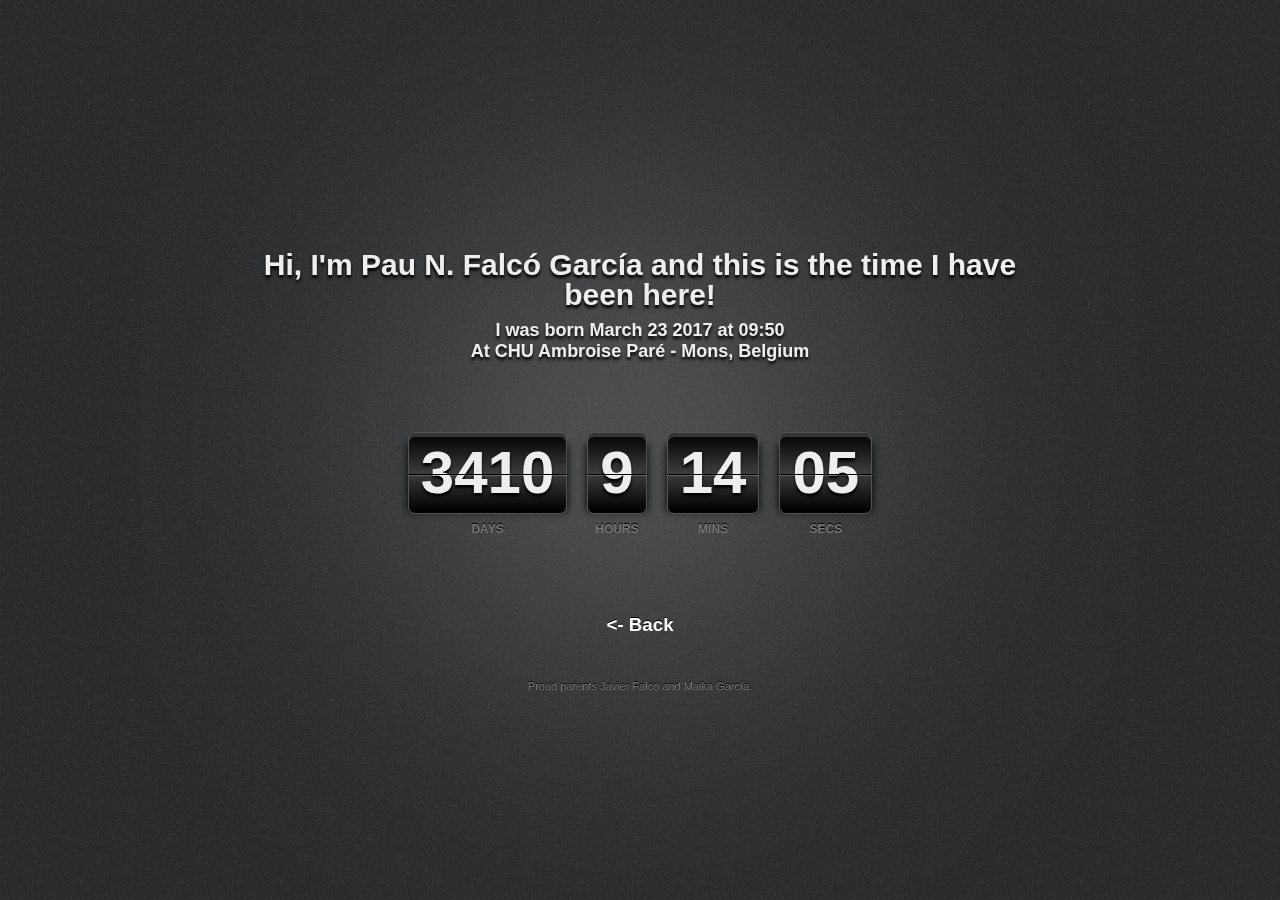
<file: i-m-here/I-m-here.html>
<!DOCTYPE html> 
<html> 
<head>
<meta charset="utf-8">
<title>Neus M. Falc&oacute;  Garc&iacute;a, my life</title>
<link rel="stylesheet" media="screen" href="css/normalize.css" />
<link rel="stylesheet" media="screen" href="css/style.css" />
<script src="js/countdown.js"></script>
</head>
<body>
  <div class="bg-gradient"></div>
  <div class="container">
    <h1>Hi, I'm Pau N. Falc&oacute;  Garc&iacute;a and this is the time I have been here!</h1>
    <h2>I was born March 23 2017 at 09:50</h2>
    <h2>At CHU Ambroise Par&eacute; - Mons, Belgium</h2>
    <div id="CDT"></div>
    
    <h3> <a href="../index.html" title="Go back to Neus Maia's main page"><- Back </a></h3>
    <br/>
    <footer>
      <p>
        Proud parents Javier Falc&oacute; and Maika Garc&iacute;a.
      </p>
    </footer>
  </div>

</body>
</html>
</file>
<file: i-m-here/css/style.css>
/* Contdonwn */

body {
    background: #222 url('../images/bg.gif') repeat;
    color: #fff;
    -moz-text-shadow: 0 -1px 0 #000;
    -webkit-text-shadow: 0 -1px 0 #000;
    text-shadow: 0 -1px 0 #000;
    font-family: 'Helvetica Neue','Helvetica','Arial', sans-serif;
}

.bg-gradient {
    position: fixed;
    width: 1000px;
    height: 1000px;
    top: 50%;
    left: 50%;
    z-index: -1;
    margin: -500px 0 0 -500px;
    background: url('../images/bg-gradient.png') no-repeat center;
}

.container {
    text-align: center;
    margin: 0 auto;
    width: 800px;
    height: 400px;
    position: absolute;
    top: 50%;
    left: 50%;
    margin: -200px 0 0 -400px;
}
    
h1,
h2 {
    margin: 0;
    color: #eee;
    -moz-text-shadow: 0 3px 3px #000000;
    -webkit-text-shadow: 0 3px 3px #000000;
    text-shadow: 0 3px 3px #000000;
}
    
h1 {
    font-size: 30px;
    margin: 0 0 10px;
    line-height: 1;
}

h2 {
    font-size: 18px;
}

#CDT {
    font-size: 60px;
    color: #eee;
    margin: 70px 0 100px;
    font-weight: bold;
}

#CDT .number-wrapper {
    margin: 10px;
    -moz-box-shadow: 0 5px 8px #000000;
    -webkit-box-shadow: 0 5px 8px #000000;
    box-shadow: 0 5px 8px #000000;
    position: relative;
}

#CDT .number {
    display: inline-block;
    *display: inline;
    *zoom: 1;
    background: #000;
    background-image: linear-gradient(bottom, #000000 2%, #3c3c3c 50%, #000000 100%);
    background-image: -o-linear-gradient(bottom, #000000 2%, #3c3c3c 50%, #000000 100%);
    background-image: -moz-linear-gradient(bottom, #000000 2%, #3c3c3c 50%, #000000 100%);
    background-image: -webkit-linear-gradient(bottom, #000000 2%, #3c3c3c 50%, #000000 100%);
    background-image: -ms-linear-gradient(bottom, #000000 2%, #3c3c3c 50%, #000000 100%);
    -webkit-border-top-right-radius: 7px;
    -webkit-border-bottom-right-radius: 0;
    -webkit-border-bottom-left-radius: 0;
    -webkit-border-top-left-radius: 0;
    -moz-border-radius-topright: 7px;
    -moz-border-radius-bottomright: 0;
    -moz-border-radius-bottomleft: 0;
    -moz-border-radius-topleft: 0;
    border-top-right-radius: 7px;
    border-bottom-right-radius: 0;
    border-bottom-left-radius: 0;
    border-top-left-radius: 0;
    -webkit-border-radius: 7px;
    -moz-border-radius: 7px;
    border-radius: 7px;
    -moz-background-clip: padding;
    -webkit-background-clip: padding-box;
    background-clip: padding-box;
    padding: 0 12px;
    height: 80px;
    line-height: 80px;
    text-align: center;
    border: 1px solid #555;
    -moz-box-shadow: inset 0 4px 0 rgba(255, 255, 255, 0.2);
    -webkit-box-shadow: inset 0 4px 0 rgba(255, 255, 255, 0.2);
    box-shadow: inset 0 4px 0 rgba(255, 255, 255, 0.2);
    -moz-text-shadow: 0 3px 3px #000000;
    -webkit-text-shadow: 0 3px 3px #000000;
    text-shadow: 0 3px 3px #000000;
}
       
#CDT .line {
    position: absolute;
    width: 100%;
    height: 1px;
    top: 52%;
    left: 0;
    background: #000;
    -moz-box-shadow: 0 1px 0 rgba(255, 255, 255, 0.2);
    -webkit-box-shadow: 0 1px 0 rgba(255, 255, 255, 0.2);
    box-shadow: 0 1px 0 rgba(255, 255, 255, 0.2);
}
       
.caption {
   font-size: 12px;
   position: absolute;
   bottom: -30px;
   left: 0;
   text-align: center;
   width: 100%;
   color: #777;
}
    
footer {
    font-size: 11px;
    font-weight: normal;
    text-align: center;
    color: #777;
}

footer p {
    margin: .5em 0;
    line-height: 1.5;
}


/*
 * Remove Links fomrating.
 */



a {
  color: inherit; /* blue colors for links too */
  text-decoration: inherit; /* no underline */
}
</file>
